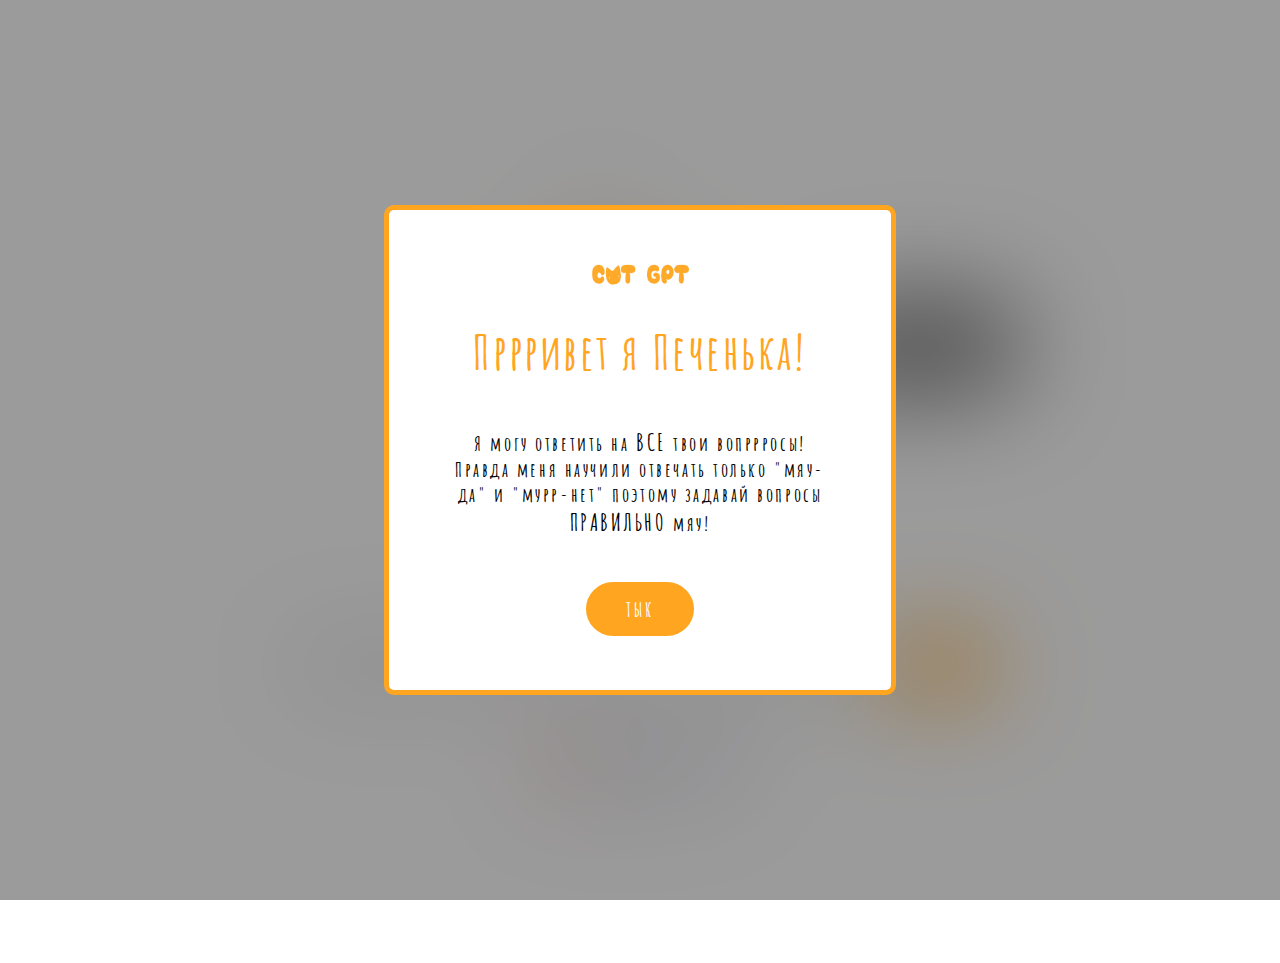
<file: docs/index.html>
<!DOCTYPE html>
<html lang="en">
<head>
    <meta charset="UTF-8">
    <meta name="viewport" content="width=device-width, initial-scale=1.0">
    <link rel="stylesheet" href="style.css">
    <script src="app.js" defer></script>
    <link
      rel="icon"
      type="image/png"
      sizes="32x32"
      href="icon.PNG" />

    <title>Печенька</title>
</head>
<body>
    <main class="main-container">

        <div class="upper">

            <div class="cat-cover">
                <div class="cat-name">печенька</div>
                <div class="cat" id="targetCat"></div>
            </div>
            

            <div class="answer-bubble">
                <p>Мур-мур!</p>
            </div>

        </div>

        <div class="question"> 
            <input id="targetInput" type="text" class="question__input" placeholder="Спрашивай   :3">
            <button class="question__button" id="targetButton">Тык</button>
        </div>

        <div class="customizer">
            <div class="color-element" id="red"></div>
            <div class="color-element" id="orange"></div>
            <div class="color-element" id="blue"></div>
            <div class="color-element" id="green"></div>
            <div class="color-element" id="pink"></div>
            <div class="color-element" id="purple"></div>
        </div>

    </main>
    

    <div id="welcomeModal" class="modal">
        <div class="modal-content">
            <img src="logo.PNG" alt="cat" class="cat-logo">
            <p class="title"><strong>Пррривет я Печенька!</strong><p>
            <p>Я могу ответить на <strong>ВСЕ</strong> твои вопррросы!</p>
            <p>Правда меня научили отвечать только "мяу-да" и "мурр-нет" поэтому задавай вопросы <strong>ПРАВИЛЬНО</strong> мяу!</p>
            <button id="closeButton">ТЫК</button>
        </div>
    </div>

</body>
</html>
</file>
<file: docs/style.css>
@import url('https://fonts.googleapis.com/css2?family=Afacad+Flux:wght@100..1000&family=Caveat:wght@400..700&family=Figtree:ital,wght@0,300..900;1,300..900&family=Nunito:ital,wght@0,200..1000;1,200..1000&display=swap');
@import url('https://fonts.googleapis.com/css2?family=Afacad+Flux:wght@100..1000&family=Amatic+SC:wght@400;700&family=Caveat:wght@400..700&family=Figtree:ital,wght@0,300..900;1,300..900&family=Nunito:ital,wght@0,200..1000;1,200..1000&display=swap');

* {
    margin: 0;
    padding: 0;
    box-sizing: border-box;
    font-family: 'Amatic SC', sans-serif;
    font-weight: 900 !important;
    font-size: 20px !important; 
    letter-spacing: 0.2vw;
    overflow: hidden; 

}

@media (min-width: 1500px) {
    * {
        font-size: 40px !important;
    }
}

@media (max-width: 768px) {

    * {
        font-size: 16px !important;
    }

    .cat-cover {
        height: 100%;
    }

    .upper, .question {
        flex-direction: column;
        padding-left: 0;
        padding-bottom: 0;
    }

    .upper {
        transform: translateY(-5vh) !important;
        height: 100% !important;
    }

    .question, .customizer {
        transform: translateY(-10vh) !important;
    }

    .cat, .cat-name, .answer-bubble {
        margin-left: 0 !important;
        margin-right: 0 !important;
    }

    .customizer {
        min-width: 40%;
    }

    button, .question, .question__input,
    .answer-bubble, .cat-cover, .upper {
        width: 100%;
    }


    .answer-bubble {
        border-radius: 50px;
        border-top-left-radius: 0px;
        min-width: 60%; 
    }
}

html, body {
    margin: 0;
    padding: 0;
    width: 100%;
    height: 100%;
    overflow-x: hidden; 
}

:root {
    --white: #ffffff;
    --red: #FC1A44;
    --orange: #FFA51F;
    --blue: #A6BFFF;
    --green: #7DCEBF;
    --pink: #EFB1CD;
    --purple: #D3B5E6;
    --current-color: var(--orange);
}

#RED {
    background-color: var(--red);
}

#ORANGE {
    background-color: var(--orange);
}

#BLUE {
    background-color: var(--blue);
}

#GREEN {
    background-color: var(--green);
}

#PINK {
    background-color: var(--pink);
}

#PURPLE {
    background-color: var(--purple);
}

.main-container {
    min-height: 100vh;
    display: flex;
    justify-content: center;
    align-items: center;
    flex-direction: column;
    margin: 2vh 10vw 5vh 10vw; 
    gap: 5vh; 
}

.upper {
    display: flex;
    justify-content: center;
    align-items: center;
    height: 50vh;
    width: 100%;
    padding-bottom: 5vh;
}

.cat-cover {
    width: 100%;
    display: flex;
    flex-direction: column;
    justify-content: center;
    align-items: center;
    gap: 20px;
}

.cat {
    margin-left: 20vw;
    background-image: url("sprites/sprite-5.PNG");
    background-color: var(--current-color);
    width: clamp(200px, 18vw, 800px);
    height: auto;
    aspect-ratio: 1 / 1; 
    background-position: center;
    background-size: 100% 100%;
    background-repeat: no-repeat;
    transition: background-image 0.2s ease-in-out;
}

.cat.absolute_yes {
    background-image: url("sprites/sprite-7.PNG");
}

.cat.very_yes {
    background-image: url("sprites/sprite-6.PNG");
}

.cat.yes {
    background-image: url("sprites/sprite-5.PNG");
}

.cat.no {
    background-image: url("sprites/sprite-3.PNG");
}

.cat.very_no {
    background-image: url("sprites/sprite-2.PNG");
}

.cat.absolute_no {
    background-image: url("sprites/sprite-1.PNG");
}

.cat-name {
    margin-left: 20vw;
    font-weight: 800;
    text-align: center;
}

.answer-bubble {
    margin-right: 10vw;
    background-color: #808080;
    color: white;
    padding: 3vw 4vw;
    border-radius: 50px;
    border-bottom-left-radius: 0px;
    width: 20vw;
    max-width: 100%;
}

.question {
    display: flex;
    justify-content: center;
    align-items: center;
    gap: 20px;
}

input {
    background-color: rgba(219, 219.5, 219, 0.395);
    border: 2px solid rgba(0, 0, 0, 0.322);
    outline: none;
    width: 45vw;
    max-width: 100%; 
    color: var(--orange);
    transition: all 0.3s ease;
}

input::placeholder {
    color: rgba(166, 166, 166, 0.747);
}

button, input {
    padding: 1vw 3vw;
    cursor: pointer;
    border-radius: 50px;
}

button {
    background-color: var(--current-color); 
    border: 2px solid var(--current-color);
    transition: all 0.3s ease;
}

button:hover {
    background-color: transparent;
    color: var(--current-color); 
    border-color: var(--current-color);  
}

.question__button {
    color: white;
}

.customizer {
    display: flex;
    gap: 5px;
    flex-wrap: wrap;
    justify-content: center;
    padding: 1vw;
    border-radius: 50px;
    border: 2px solid grey;
}

.color-element {
    background-color: var(--white);
    border-radius: 50%;
    width: clamp(16px, 2vw, 32px);
    height: clamp(16px, 2vw, 32px);
    transition: all 0.3s ease;
}

.color-element:hover {
    filter: brightness(120%);
}

.color-element.active {
    background-color: white;
    border: 3px solid var(--current-color);  
}

#red{
    background-color: var(--red);
}
#orange{
    background-color: var(--orange);
}
#blue{
    background-color: var(--blue);
}
#green{
    background-color: var(--green);
}
#pink{
    background-color: var(--pink);
}
#purple{
    background-color: var(--purple);
}


::selection {
    background-color: var(--current-color);
    color: white;
}

/*     GREETING MESSAGE */

@media (min-width: 1500px) {
    .title {
        font-size: 60px !important;
    }
}

@media (max-width: 768px) {
    .modal-content {
        min-width: 80% !important;
    }

    p {
        font-size: 12px !important;
        font-weight: 300;
    }

    .title {
        font-weight: 900 !important;
        font-size: 20px !important;
        padding-bottom: 2vh !important;

    }

    .modal button {
        width: 15vw;
        margin-top: 3vh !important;

    }

}

#closeButton button {
    background-color: var(--orange);
    color: var(---orange);
    cursor: pointer;
    border-radius: 50px;
    transition: all 0.3s ease;
}

.modal-content button {
    color: white;
    padding: 1vw 3vw;
    margin-top: 5vh;
}

#closeButton button:hover {
    background-color: transparent;
    border-color: var(--orange);  
}

strong {
    font-size: larger !important;
}
  
.modal {
    display: none; 
    position: fixed; 
    top: 0;
    left: 0;
    width: 100%;
    height: 100%;
    background-color: rgba(0, 0, 0, 0.393); 
    backdrop-filter: blur(50px);
    z-index: 9999; 
    display: flex;
    justify-content: center;
    align-items: center;
  }

  .title {
    color: var(--orange);
    font-size: 40px !important;
    padding-bottom: 5vh;
  }
  
  .modal-content {
    background-color: #fff;
    padding: 6vh 5vw;
    border-radius: 10px;
    border: 5px solid var(--orange);
    text-align: center;
    width: 40vw;
    max-width: 40vw;
    height: auto;
  }

  .modal button:hover {
    color: var(--orange);
  }
  
 .cat-logo {
    margin-bottom: 3vh;
    width: clamp(100px, 5vw, 800px);
    height: auto;
    aspect-ratio: 4 / 1; 
 }
</file>
